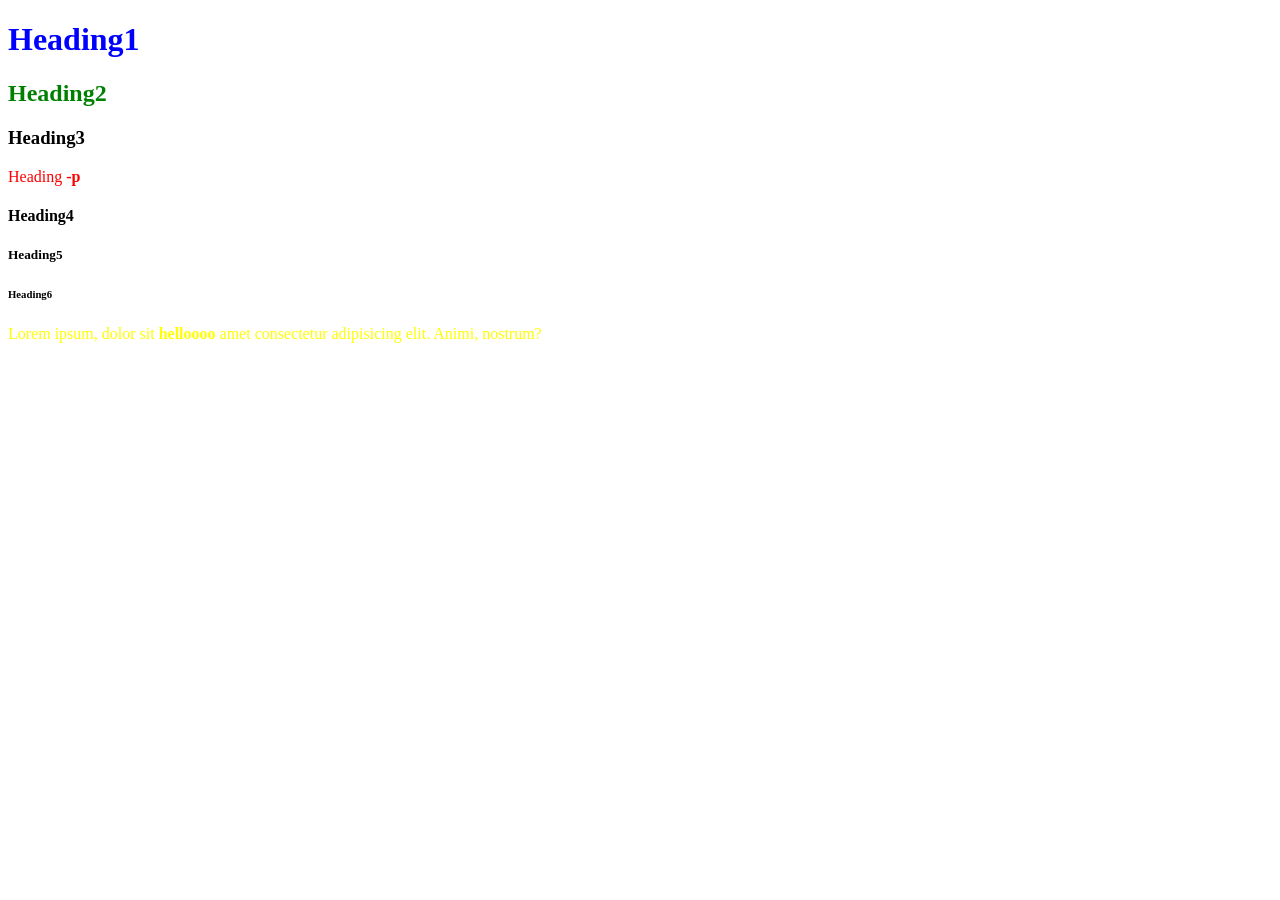
<file: Day1/index.html>
<!DOCTYPE html>
<html lang="en">
<head>
    <meta charset="UTF-8">
    <meta name="viewport" content="width=device-width, initial-scale=1.0">
    <title>Day1-HTML&CSS</title>
    <link rel="stylesheet" href="style.css">
</head>
<body>
    <!-- h${Heading$}*6 -->
    <h1>Heading1</h1>
    <h2>Heading2</h2>
    <h3>Heading3</h3>
    <p>Heading <b>-p</b></p>
    <h4>Heading4</h4>
    <h5>Heading5</h5>
    <h6>Heading6</h6>
    <p class="para">Lorem ipsum, dolor sit <b> helloooo </b>amet consectetur adipisicing elit. Animi, nostrum?</p>
</body>
</html>
</file>
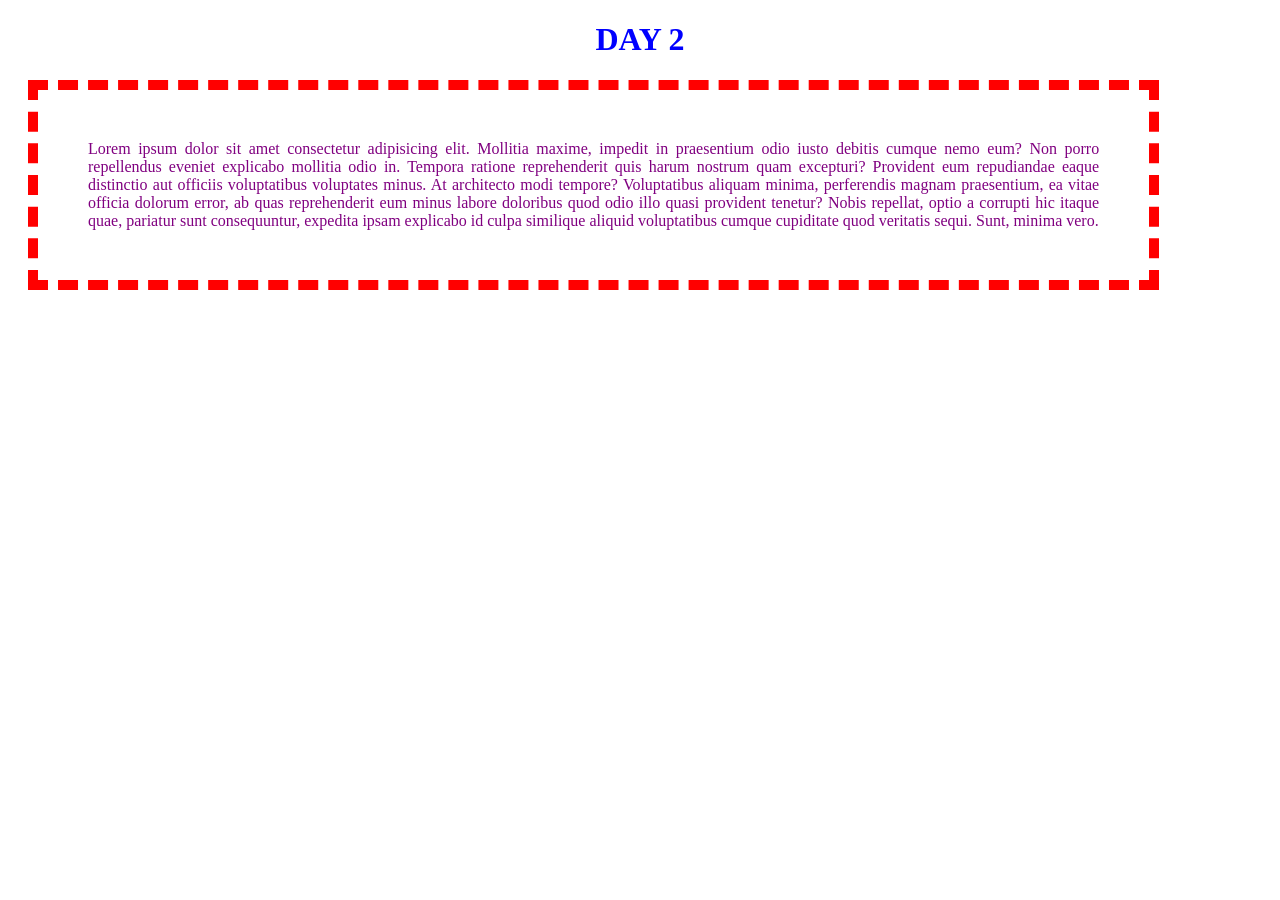
<file: Day2/index.html>
<!DOCTYPE html>
<html lang="en">
<head>
    <meta charset="UTF-8">
    <meta name="viewport" content="width=device-width, initial-scale=1.0">
    <title>Day2 - HTML & CSS</title>
    <link rel="stylesheet" href="style.css">
</head>
<body>
    <h1>DAY 2</h1>
    <p class="para">Lorem ipsum dolor sit amet consectetur adipisicing elit. Mollitia maxime, impedit in praesentium odio iusto debitis cumque nemo eum? Non porro repellendus eveniet explicabo mollitia odio in. Tempora ratione reprehenderit quis harum nostrum quam excepturi? Provident eum repudiandae eaque distinctio aut officiis voluptatibus voluptates minus. At architecto modi tempore? Voluptatibus aliquam minima, perferendis magnam praesentium, ea vitae officia dolorum error, ab quas reprehenderit eum minus labore doloribus quod odio illo quasi provident tenetur? Nobis repellat, optio a corrupti hic itaque quae, pariatur sunt consequuntur, expedita ipsam explicabo id culpa similique aliquid voluptatibus cumque cupiditate quod veritatis sequi. Sunt, minima vero.</p>
</body>
</html>
</file>
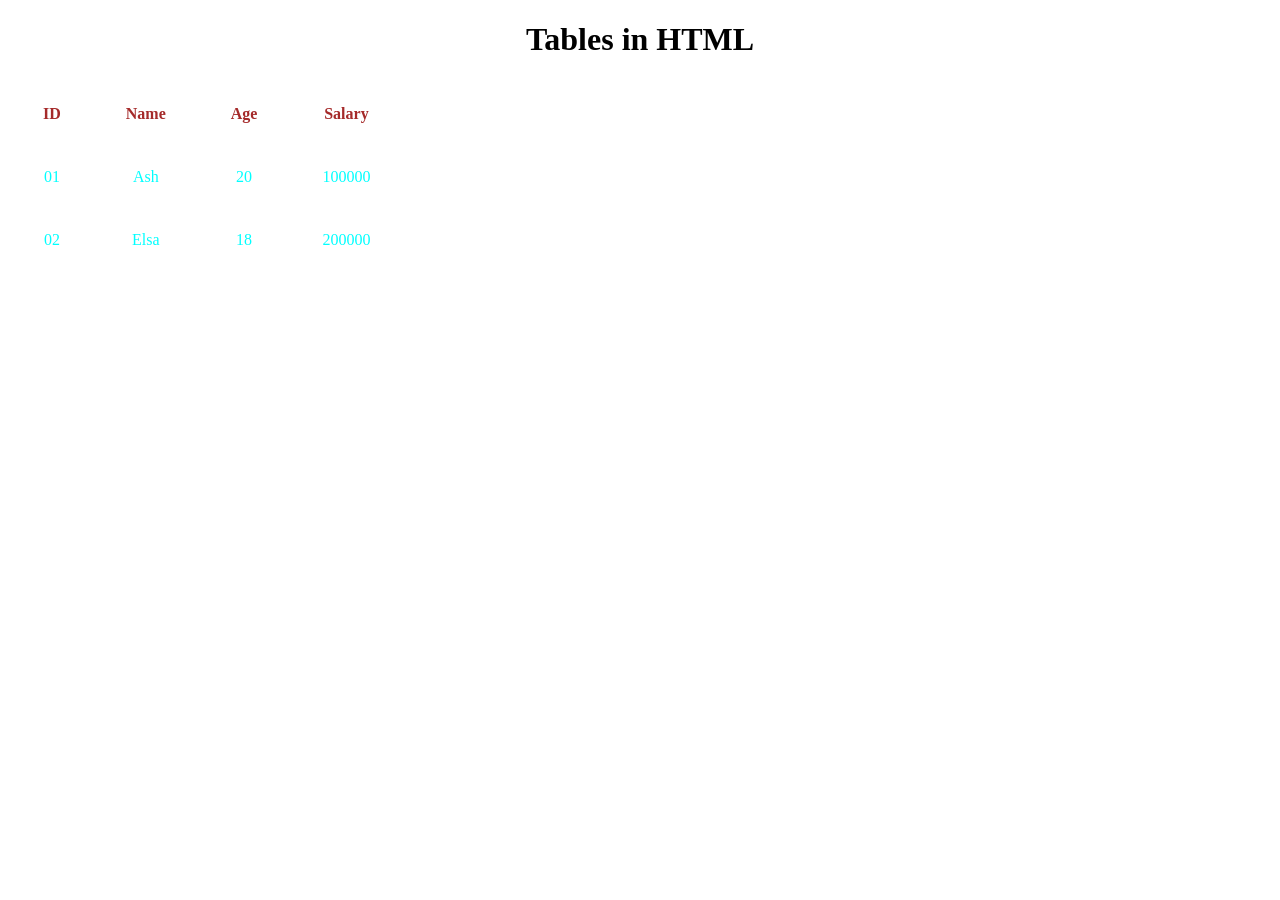
<file: Day2/tables.html>
<!DOCTYPE html>
<html lang="en">
<head>
    <meta charset="UTF-8">
    <meta name="viewport" content="width=device-width, initial-scale=1.0">
    <title>Tables</title>
    <link rel="stylesheet" href="tablestyle.css">
</head>
<body>
    <h1>Tables in HTML</h1>
    <table>
        <tr>
        <th>ID</th>
        <th>Name</th>
        <th>Age</th>
        <th>Salary</th>
</tr>
<tr>
        <td>01</td>
        <td>Ash</td>
        <td>20</td>
        <td>100000</td>
</tr>
<tr>
        <td>02</td>
        <td>Elsa</td>
        <td>18</td>
        <td>200000</td>
    </tr>
    </table>
</body>
</html>
</file>
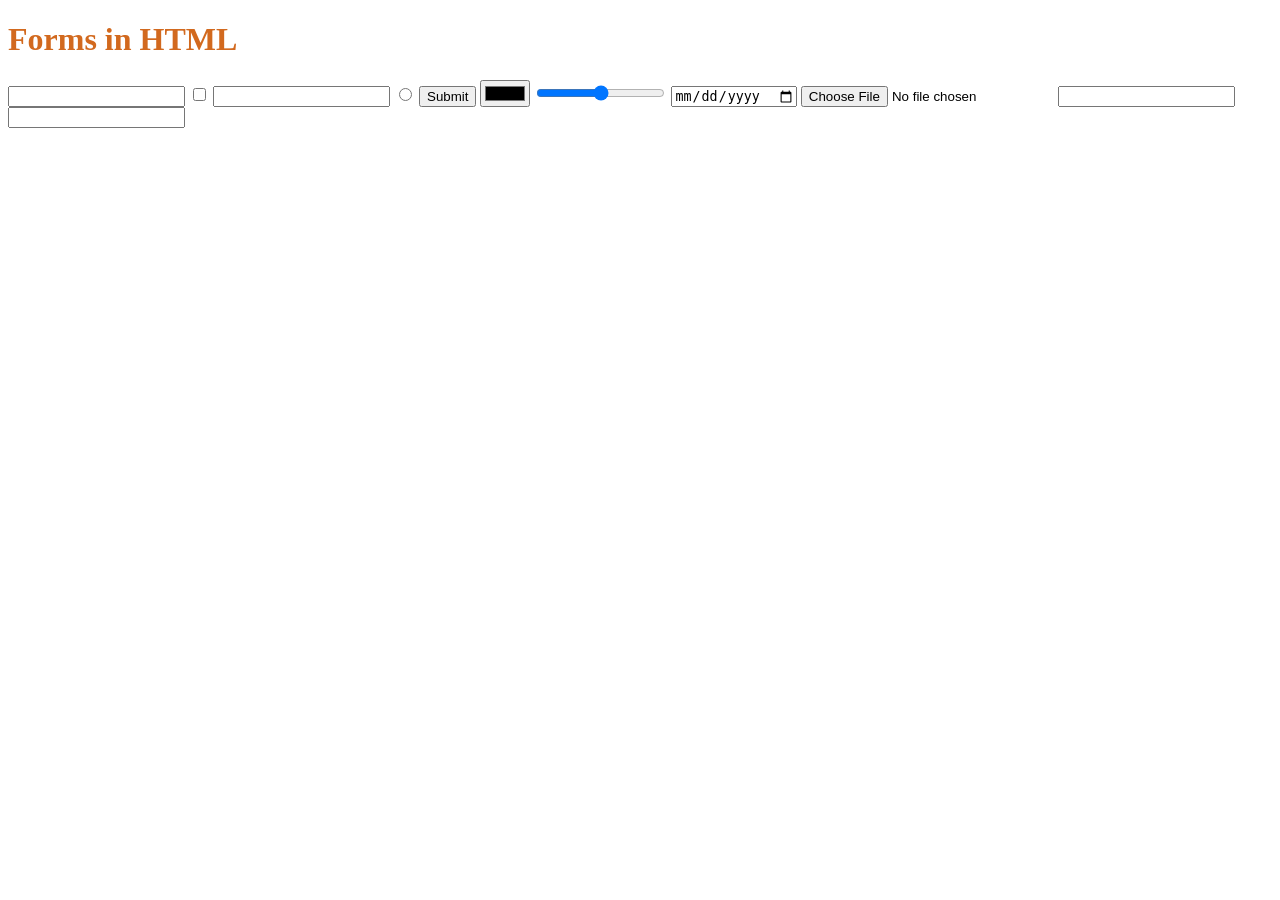
<file: Day3/forms.html>
<!DOCTYPE html>
<html lang="en">
<head>
    <meta charset="UTF-8">
    <meta name="viewport" content="width=device-width, initial-scale=1.0">
    <title>Forms in html</title>
    <link rel="stylesheet" href="forms.css">
</head>
<body>
    <form action="">
    <h1>Forms in HTML</h1>
    <input type="text">
    <input type="checkbox">
    <input type="password">
    <input type="radio">
    <input type="submit">
    <input type="color">
    <input type="range">
    <input type="date">
    <input type="file">
    <input type="search">
    <input type="url">
</form>
</body>
</html>
</file>
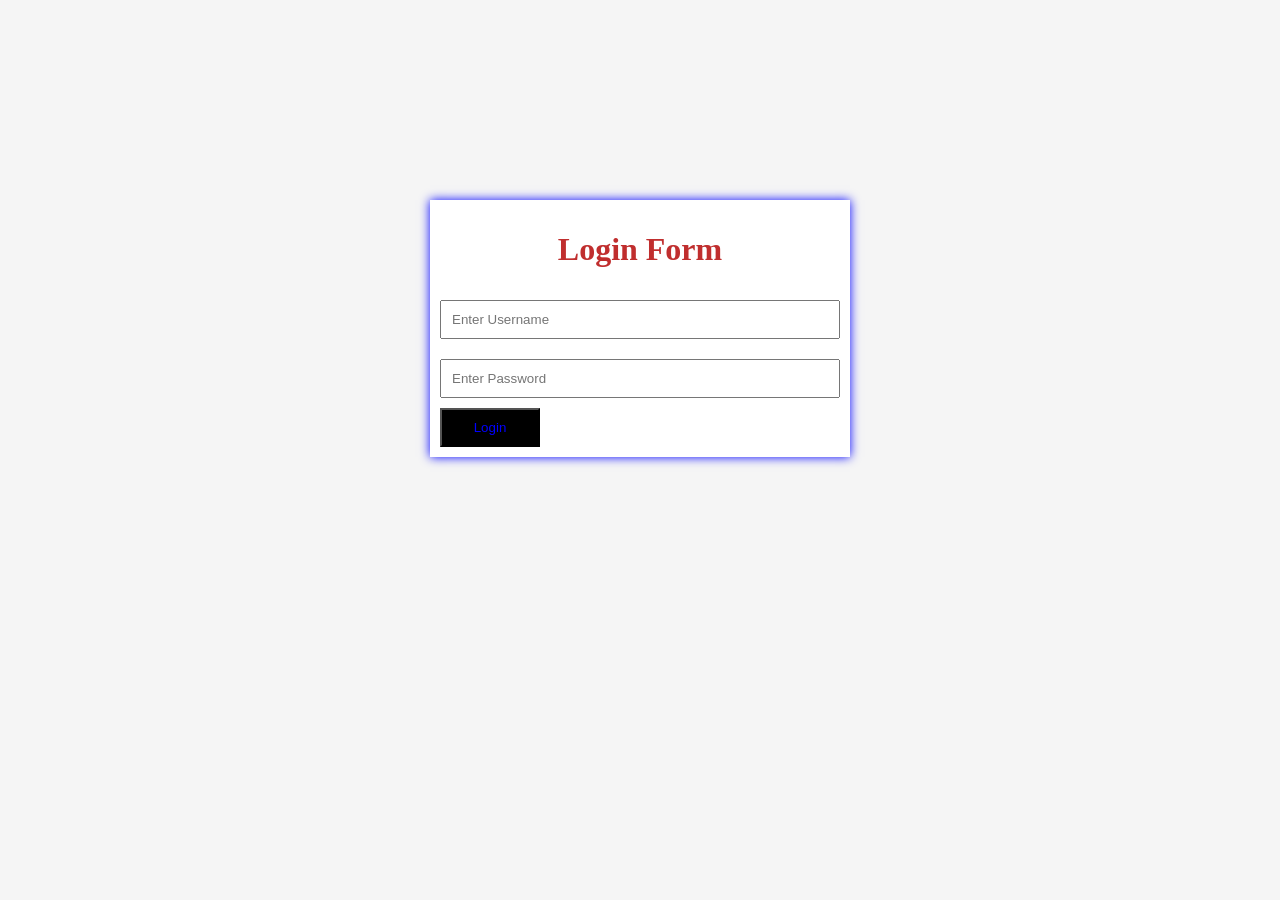
<file: login form/login.html>
<!DOCTYPE html>
<html lang="en">
<head>
    <meta charset="UTF-8">
    <meta name="viewport" content="width=device-width, initial-scale=1.0">
    <title>Login Form</title>
    <link rel="stylesheet" href="login.css">
</head>
<body>
    <form >
    <h1>Login Form</h1>
    <input type="text" placeholder="Enter Username">
    <input type="password" placeholder="Enter Password">
    <input type="submit" value="Login">
    </form>
</body>
</html>
</file>
<file: Day1/style.css>
h1{
    color:blue;
}
h2{
    color:green;
}
.para{
    color:yellow;
}
p{
    color: red;
}
</file>
<file: Day2/style.css>
h1{
    color: blue;
    text-align: center;
}
.para{
    /* border-color: red;
    border-width: 10px;
    border-style: dashed; */
    border: 10px dashed red;
    color: purple;
    
    padding: 50px;
    margin: 20px;
    width: 80%;

    text-align: center;
    text-align: justify;
}
</file>
<file: Day2/tablestyle.css>
table,table th,table td{
    color: white;
    padding: 20px 30px;
    border: 5px solid white;
    border-collapse: collapse;
    
}
table th{
    color:brown;
    background-color: white;
}
table td{
    background-color: white;
    color: aqua;
}
table{
    text-align: center;
    color: white;
}
h1{
    text-align: center;
}
</file>
<file: Day3/forms.css>
h1{
    color:chocolate;

}
</file>
<file: login form/login.css>
h1{
    color: rgb(192, 46, 46);
}
body{
    background-color: whitesmoke;
}
form{
    width: 400px;
    margin-left: auto;
    margin-right: auto;
    margin-top: 200px;
    padding: 10px;
    background-color: white;
    box-shadow: 0 0 10px blue;
}
form h1{
    text-align: center;
}
form input{
    width: 100%;
    margin: 10px 0;
    padding: 10px;
    box-sizing: border-box;
}
form input[type="submit"]{
    background-color: black;
    color: blue;
    width: 100px;
    margin: auto;
}
</file>
